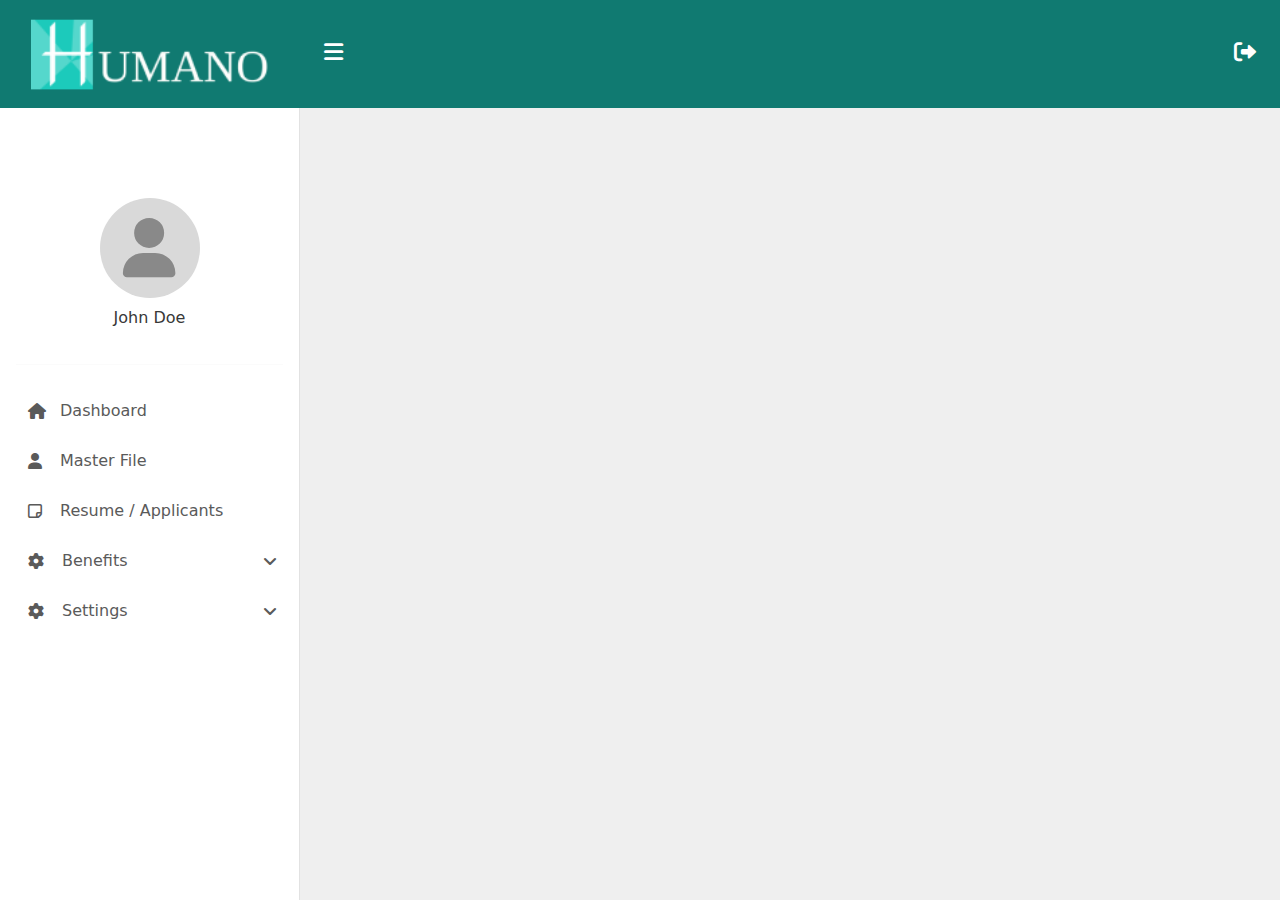
<file: app/index.html>
<!DOCTYPE html>
<html lang="en">
<head>
    <meta charset="UTF-8">
    <meta name="viewport" content="width=device-width, initial-scale=1">
    <link rel="stylesheet" href="https://cdnjs.cloudflare.com/ajax/libs/font-awesome/6.0.0-beta3/css/all.min.css">
    <link rel="stylesheet" href="https://fonts.googleapis.com/css2?family=Material+Symbols+Rounded:opsz,wght,FILL,GRAD@20..48,100..700,0..1,-50..200">

    <!-- calendar css -->
    <!-- <link rel="stylesheet" href="/app/css/owl.carousel.min.css">
    <link rel="stylesheet" href="/app/css/rome.css">
    <link rel="stylesheet" href="/app/css/master.css"> -->
    <!-- <link rel="stylesheet" href="/cal.css"> -->

    <link rel="stylesheet" href="../static/css/bootstrap.min.css">
    <link rel="stylesheet" href="../static/css/bootstrap.css">

    <!-- DataTable -->
    <link rel="stylesheet" href="../static/dataTable/dataTables.bootstrap5.css">

    <link rel="stylesheet" href="../static/css/main.css">
    <link rel="stylesheet" href="css/dashboard.css">
    <link rel="stylesheet" href="css/master.css">
</head>
<body >

    <div id="layout" class="w-100">
        <div id="sideCanvas" class="d-none d-md-block"></div>
        <div class="w-100">
            <div id="navCanvas" class="sticky-top"></div>
            <div id="canvas" class="">
            </div>
        </div>
    </div>
    <script src="../static/js/jquery-3.7.1.min.js"></script>
    <script src="../static/js/bootstrap.bundle.min.js"></script>
    <script src="../static/js/mustache.js"></script>
    <script src="../static/js/jquery.mustache.js"></script>
    <script src="../static/js/path.min.js"></script>
    <!-- <script type="text/javascript" src="../humano_config.js"></script> -->
    <!-- <script src="../static/js/utilities.js"></script> -->

    <!-- Datatables -->
    <!-- <script src="../static/dataTable/dataTables-v2.0.7.js"></script> -->
    <!-- <script src="../static/dataTable/dataTables.bootstrap5.js"></script> -->

    <script src="js/app.js"></script>
    

</body>
</html>
</file>
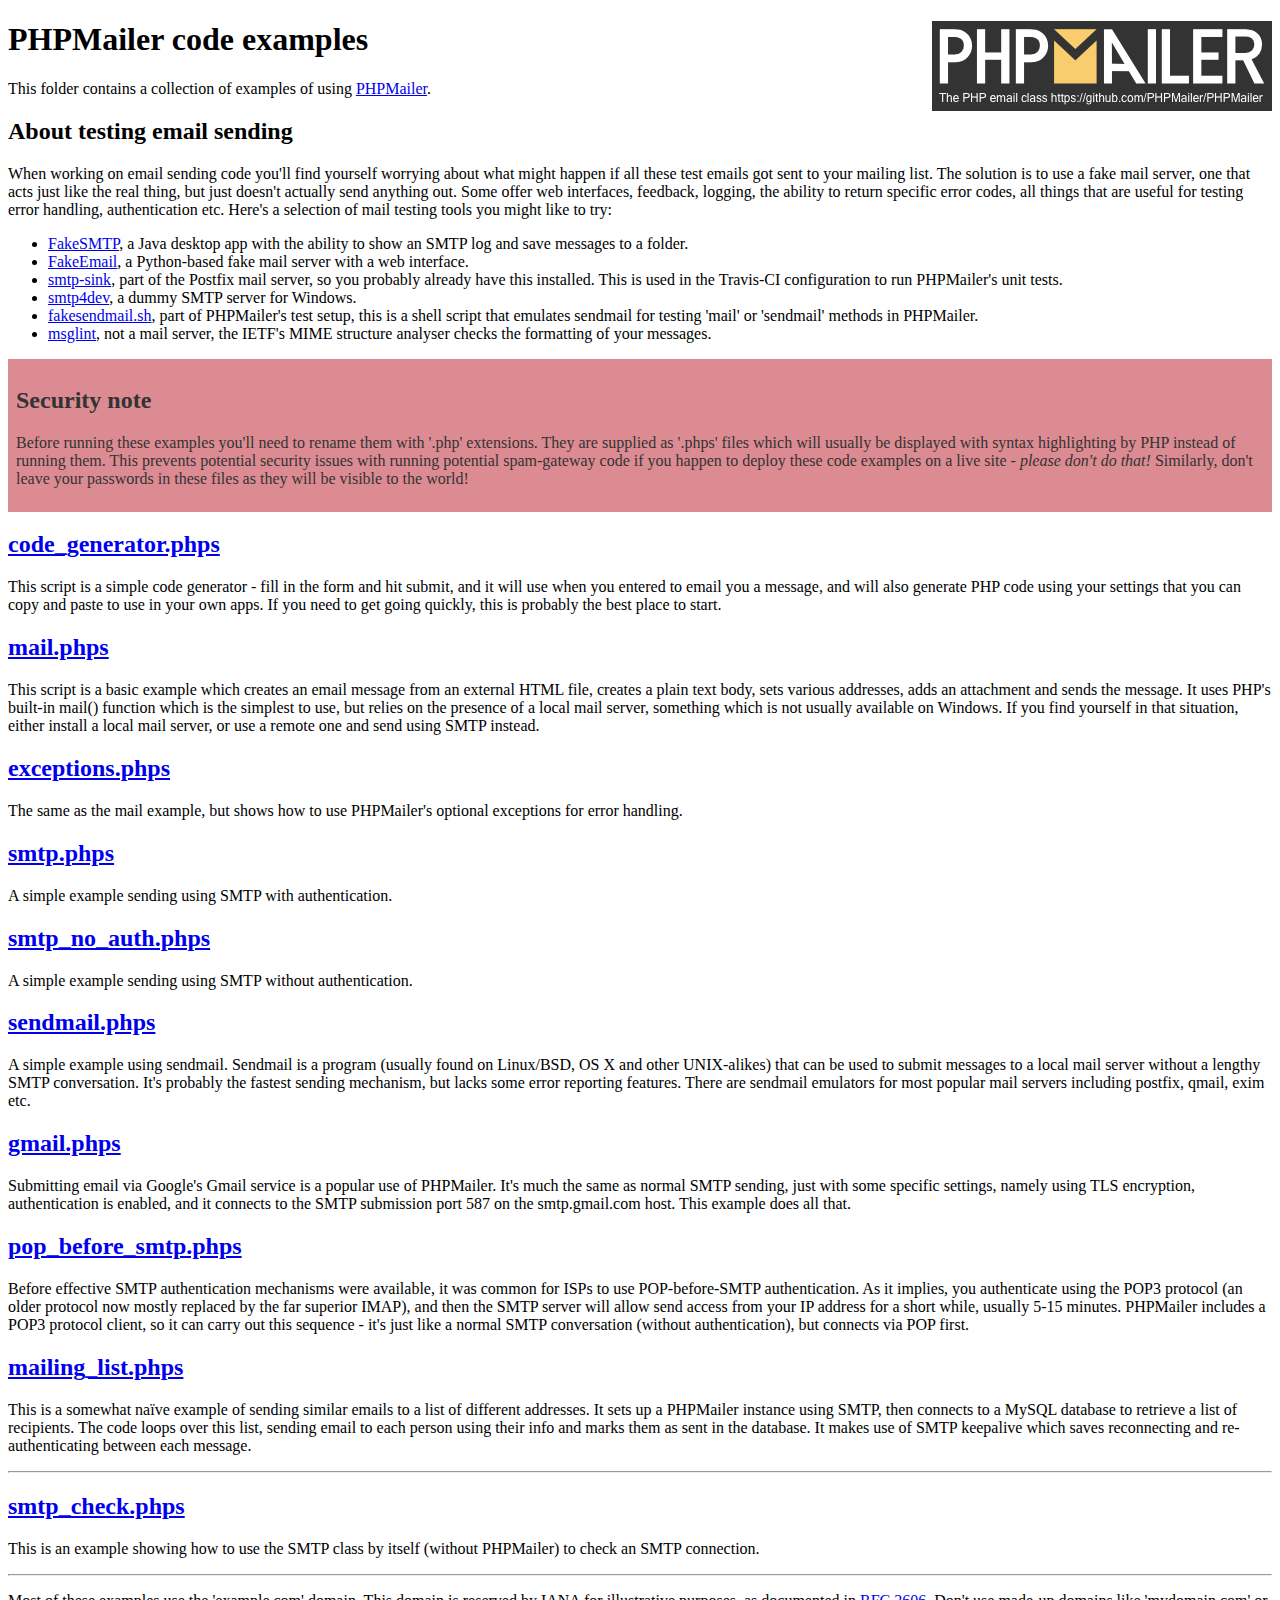
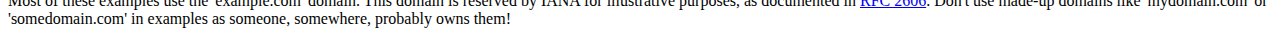
<file: api/vendor/PHPMailer/examples/index.html>
<!DOCTYPE html>
<html>
<head>
	<meta charset="UTF-8">
	<title>PHPMailer Examples</title>
</head>
<body>
<h1>PHPMailer code examples<a href="https://github.com/PHPMailer/PHPMailer"><img src="images/phpmailer.png" style="float:right; border:0;" alt="PHPMailer logo"></a></h1>
<p>This folder contains a collection of examples of using <a href="https://github.com/PHPMailer/PHPMailer">PHPMailer</a>.</p>
<h2>About testing email sending</h2>
<p>When working on email sending code you'll find yourself worrying about what might happen if all these test emails got sent to your mailing list. The solution is to use a fake mail server, one that acts just like the real thing, but just doesn't actually send anything out. Some offer web interfaces, feedback, logging, the ability to return specific error codes, all things that are useful for testing error handling, authentication etc. Here's a selection of mail testing tools you might like to try:</p>
<ul>
  <li><a href="https://github.com/Nilhcem/FakeSMTP">FakeSMTP</a>, a Java desktop app with the ability to show an SMTP log and save messages to a folder. </li>
  <li><a href="https://github.com/isotoma/FakeEmail">FakeEmail</a>, a Python-based fake mail server with a web interface.</li>
  <li><a href="http://www.postfix.org/smtp-sink.1.html">smtp-sink</a>, part of the Postfix mail server, so you probably already have this installed. This is used in the Travis-CI configuration to run PHPMailer's unit tests.</li>
  <li><a href="http://smtp4dev.codeplex.com">smtp4dev</a>, a dummy SMTP server for Windows.</li>
  <li><a href="https://github.com/PHPMailer/PHPMailer/blob/master/test/fakesendmail.sh">fakesendmail.sh</a>, part of PHPMailer's test setup, this is a shell script that emulates sendmail for testing 'mail' or 'sendmail' methods in PHPMailer.</li>
  <li><a href="http://tools.ietf.org/tools/msglint/">msglint</a>, not a mail server, the IETF's MIME structure analyser checks the formatting of your messages.</li>
</ul>
<div style="padding: 8px; color: #333333; background-color: #dc8b92">
<h2>Security note</h2>
<p>Before running these examples you'll need to rename them with '.php' extensions. They are supplied as '.phps' files which will usually be displayed with syntax highlighting by PHP instead of running them. This prevents potential security issues with running potential spam-gateway code if you happen to deploy these code examples on a live site - <em>please don't do that!</em> Similarly, don't leave your passwords in these files as they will be visible to the world!</p>
</div>
<h2><a href="code_generator.phps">code_generator.phps</a></h2>
<p>This script is a simple code generator - fill in the form and hit submit, and it will use when you entered to email you a message, and will also generate PHP code using your settings that you can copy and paste to use in your own apps. If you need to get going quickly, this is probably the best place to start.</p>
<h2><a href="mail.phps">mail.phps</a></h2>
<p>This script is a basic example which creates an email message from an external HTML file, creates a plain text body, sets various addresses, adds an attachment and sends the message. It uses PHP's built-in mail() function which is the simplest to use, but relies on the presence of a local mail server, something which is not usually available on Windows. If you find yourself in that situation, either install a local mail server, or use a remote one and send using SMTP instead.</p>
<h2><a href="exceptions.phps">exceptions.phps</a></h2>
<p>The same as the mail example, but shows how to use PHPMailer's optional exceptions for error handling.</p>
<h2><a href="smtp.phps">smtp.phps</a></h2>
<p>A simple example sending using SMTP with authentication.</p>
<h2><a href="smtp_no_auth.phps">smtp_no_auth.phps</a></h2>
<p>A simple example sending using SMTP without authentication.</p>
<h2><a href="sendmail.phps">sendmail.phps</a></h2>
<p>A simple example using sendmail. Sendmail is a program (usually found on Linux/BSD, OS X and other UNIX-alikes) that can be used to submit messages to a local mail server without a lengthy SMTP conversation. It's probably the fastest sending mechanism, but lacks some error reporting features. There are sendmail emulators for most popular mail servers including postfix, qmail, exim etc.</p>
<h2><a href="gmail.phps">gmail.phps</a></h2>
<p>Submitting email via Google's Gmail service is a popular use of PHPMailer. It's much the same as normal SMTP sending, just with some specific settings, namely using TLS encryption, authentication is enabled, and it connects to the SMTP submission port 587 on the smtp.gmail.com host. This example does all that.</p>
<h2><a href="pop_before_smtp.phps">pop_before_smtp.phps</a></h2>
<p>Before effective SMTP authentication mechanisms were available, it was common for ISPs to use POP-before-SMTP authentication. As it implies, you authenticate using the POP3 protocol (an older protocol now mostly replaced by the far superior IMAP), and then the SMTP server will allow send access from your IP address for a short while, usually 5-15 minutes. PHPMailer includes a POP3 protocol client, so it can carry out this sequence - it's just like a normal SMTP conversation (without authentication), but connects via POP first.</p>
<h2><a href="mailing_list.phps">mailing_list.phps</a></h2>
<p>This is a somewhat naïve example of sending similar emails to a list of different addresses. It sets up a PHPMailer instance using SMTP, then connects to a MySQL database to retrieve a list of recipients. The code loops over this list, sending email to each person using their info and marks them as sent in the database. It makes use of SMTP keepalive which saves reconnecting and re-authenticating between each message.</p>
<hr>
<h2><a href="smtp_check.phps">smtp_check.phps</a></h2>
<p>This is an example showing how to use the SMTP class by itself (without PHPMailer) to check an SMTP connection.</p>
<hr>
<p>Most of these examples use the 'example.com' domain. This domain is reserved by IANA for illustrative purposes, as documented in <a href="http://tools.ietf.org/html/rfc2606">RFC 2606</a>. Don't use made-up domains like 'mydomain.com' or 'somedomain.com' in examples as someone, somewhere, probably owns them!</p>
</body>
</html>
</file>
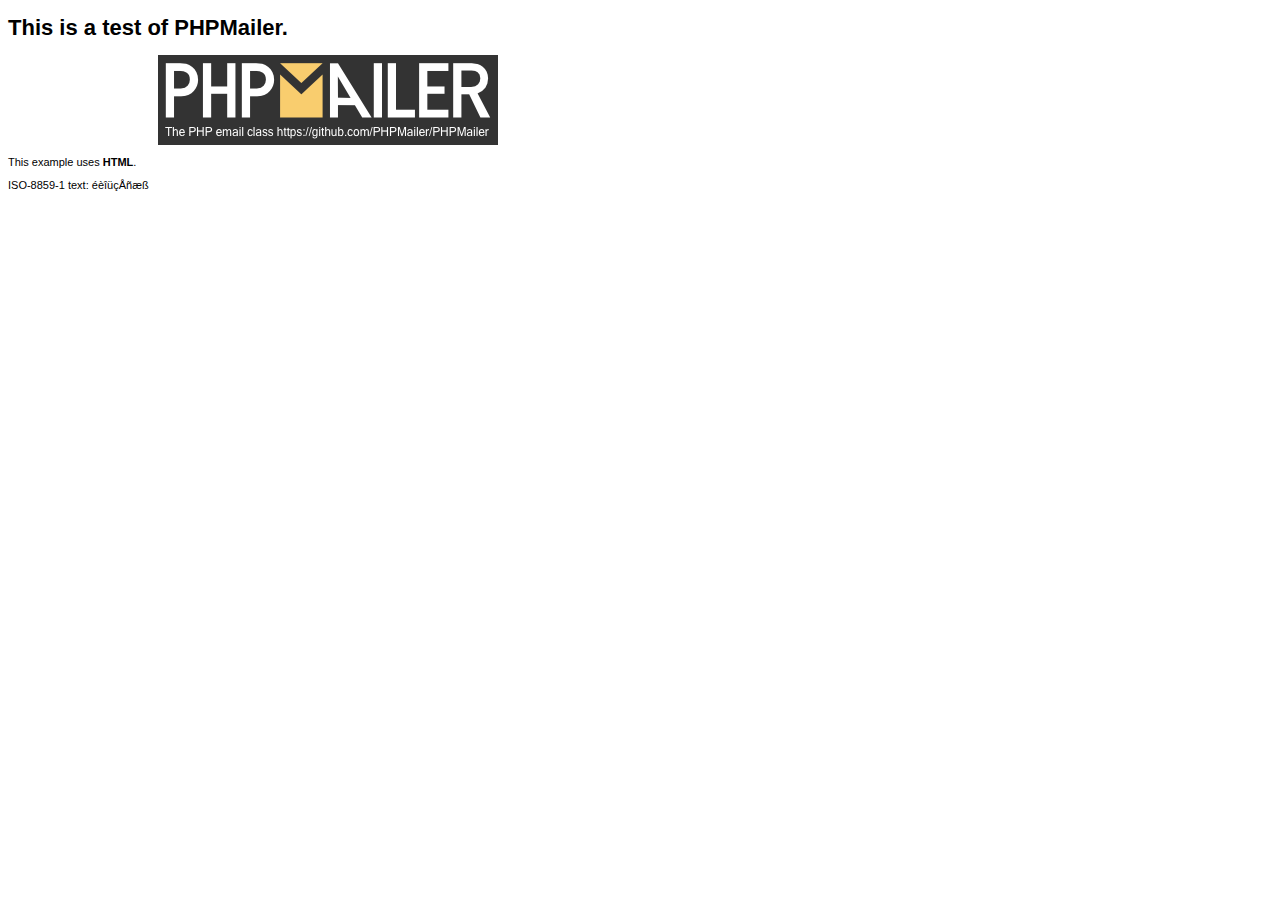
<file: api/vendor/PHPMailer/examples/contents.html>
<!DOCTYPE HTML PUBLIC "-//W3C//DTD HTML 4.01 Transitional//EN" "http://www.w3.org/TR/html4/loose.dtd">
<html>
<head>
  <meta http-equiv="Content-Type" content="text/html; charset=iso-8859-1">
  <title>PHPMailer Test</title>
</head>
<body>
<div style="width: 640px; font-family: Arial, Helvetica, sans-serif; font-size: 11px;">
  <h1>This is a test of PHPMailer.</h1>
  <div align="center">
    <a href="https://github.com/PHPMailer/PHPMailer/"><img src="images/phpmailer.png" height="90" width="340" alt="PHPMailer rocks"></a>
  </div>
  <p>This example uses <strong>HTML</strong>.</p>
  <p>ISO-8859-1 text: ���������</p>
</div>
</body>
</html>
</file>
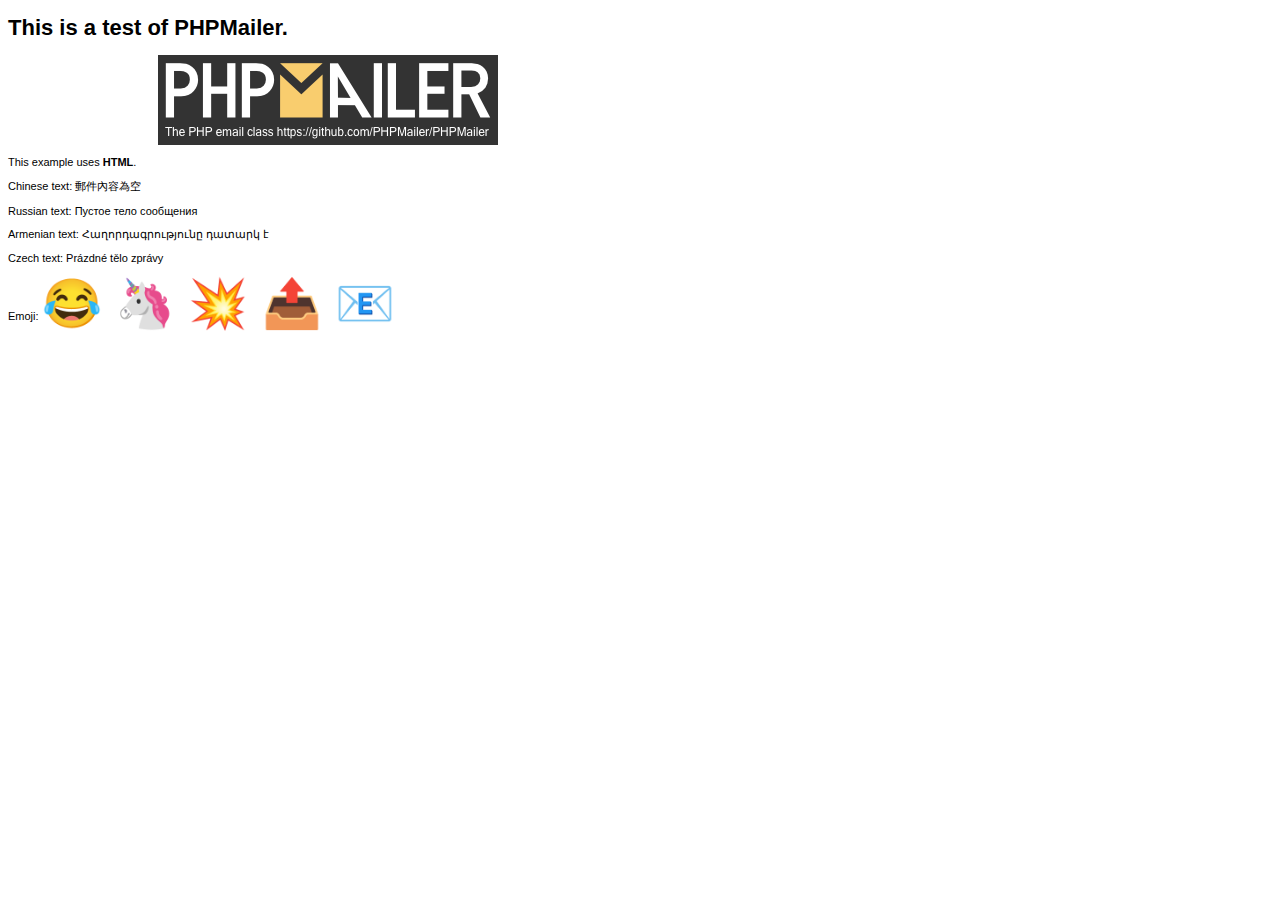
<file: api/vendor/PHPMailer/examples/contentsutf8.html>
<!DOCTYPE HTML PUBLIC "-//W3C//DTD HTML 4.01 Transitional//EN" "http://www.w3.org/TR/html4/loose.dtd">
<html>
<head>
  <meta http-equiv="Content-Type" content="text/html; charset=utf-8">
  <title>PHPMailer Test</title>
</head>
<body>
<div style="width: 640px; font-family: Arial, Helvetica, sans-serif; font-size: 11px;">
  <h1>This is a test of PHPMailer.</h1>
  <div align="center">
    <a href="https://github.com/PHPMailer/PHPMailer/"><img src="images/phpmailer.png" height="90" width="340" alt="PHPMailer rocks"></a>
  </div>
  <p>This example uses <strong>HTML</strong>.</p>
  <p>Chinese text: 郵件內容為空</p>
  <p>Russian text: Пустое тело сообщения</p>
  <p>Armenian text: Հաղորդագրությունը դատարկ է</p>
  <p>Czech text: Prázdné tělo zprávy</p>
  <p>Emoji: <span style="font-size: 48px">😂 🦄 💥 📤 📧</span></p>
</div>
</body>
</html>
</file>
<file: app/css/master.css>
/* BG MAIN */
#back-main{
    /* margin-left: 32px;
    margin-right: 32px;
    margin-top: 32px; */
    background-color: white;
}   

.page-item:active{
    background-color: #107A71 !important;
}

/* TEXT AND BUTTON */
#text-btn{
    padding-top: 20px; 
    padding-bottom: 20px; 
    border-bottom: 1px solid #B2B2B2;
}

#text-btn span{
    font-size: 17px;
}

#text-btn button{
    padding-left: 25px; 
    padding-right: 25px; 
    padding-top: 8px;
    padding-bottom: 8px;
    background: #107A71;
}

/* SEARCH */
#search button{
    border-bottom-right-radius: 5px;  
    border-top-right-radius: 5px; 
    background-color:rgb(228, 228, 228);
}

.place-text {
    font-size: 14px;
}

/* TABLE */
#m-table th{
    font-size: 15px;
    padding: 15px;
    color: #383838;
}

#m-table td{
    color: #383838;
    font-size: 15px;   
    padding: 15px;
}

@media (max-width: 767px) {
    #show{
        display: none;
    }

    /* WHITE BG */
    /* #back-main{
        padding-left: 17px;
        padding-right: 17px;
        padding-top: 20px;
    }     */

    /* TEXT AND BUTTON */
    #text-btn{
        padding-top: 15px; 
        padding-bottom: 15px; 
    }
    
    #text-btn span{
        font-size: 14px;
    }

    #text-btn button{
        padding-left: 20px; 
        padding-right: 20px; 
        font-size: 14px;
        background: #107A71;
    }

    /* TABLE */
    #m-table th{
        font-size: 13px;
        padding: 18px;
    }
    
    #m-table td{
        font-size: 13px;   
        padding: 16px;
        white-space: nowrap;
    }

    /* SEARCH */
    #sort-search{
        font-size: 13px;
    }

    #sort-search select{
        font-size: 13px;
    }

    #search{
        font-size: 13px;    
    }

    /* PAGINATION */
    #m-pagi div{
        display: flex;
        justify-content: center;
        width: 100%;
        font-size: 13px;
        margin-top: 15px;
    }

}
</file>
<file: static/css/main.css>
* {
    margin: 0;
    padding: 0;
    text-decoration: none !important; 
    list-style: none;
    outline-style: none;
}

body{
    
    background-color: #EFEFEF;
}

/*-------------------------
        Layout
---------------------------*/
#layout{
    height: 100vh;
    width: 100%;
    display: flex;
    color: #383838;
}

#sideCanvas{
    height: 100vh;
    width: 300px; 
    background-color: white;
    transition: all;
    position: fixed;
}

#navCanvas{
    height: 12vh;
    margin-left: 300px;
}

#canvas{
    height: 88vh;
    margin-left: 300px;
}


/*-------------------------
        HEADER
---------------------------*/
#head{
    height: 12vh; 
    /* padding: 32px; */
    background-color: #107A71;
}

#head i{
    font-size: 22px;
}




/*-------------------------
    Navbar (Mobile View)
---------------------------*/
#logo-nav{
    height: 12vh;
    background-color: #107A71;
}

.nav-link {
    color: white;
    font-size: 18px;
    margin-top: 8px;
    border-radius: 10px;
}
.navbar-collapse {
    position: fixed;
    top: 10%;
    width: 100%;
    background-color: #107A71; 
    z-index: 1000;
    border-radius: 5px;
    box-shadow: rgba(118, 118, 118, 0.2) 0px 8px 24px;
}

/* dropdown menu bg */
.dropdown-menu {
    background-color: transparent !important;
}

/* dropdown menu style */
.dropdown-menu a{
    color: white;
    font-size: 17px;
    margin: -6px;
    margin-left: 18px;
}


/* active navbar */
.navbar-nav .nav-link.active,
.navbar-nav .nav-link:focus,
.navbar-nav .nav-link:hover {
    background-color: white !important;
    color: #107A71 !important;
    border-radius: 5px;
}

hr{
    border-color: #23847C;
}

.logout {
    background-color: transparent;
    border: none;
    color: white;
    font-size: 18px;
}


/*----------------------------
    Sidebar (Desktop View)
------------------------------*/

/* SIDE HEADER */
#side-header{
    height:12vh; 
    background-color: #107A71;
}

#side-header img{
    height: 75px; 
}

#side-btn{
    height: 88vh;
    border-right: #e2e2e2 1px solid;
}

#side-user{
    padding-top: 90px;
}

#side-circle{
    width: 100px;
    height: 100px; 
    background-color:#D9D9D9; 
    color:#898989; 
    font-size: 60px; 
}

#side-btn #side-user p{
    font-size: 16px;
}

#side-user hr{
    border-color: #eeeeee;
    margin-top: 18px;
    margin-bottom: 18px;
}


.sidebar-link{
    margin-top: 6px;
    color: #5A5A5A;
    font-size: 16px;
    padding: 10px;
}

.sidebar-item .sidebar-dropdown{
    
    padding: 10px;
    background-color: #f0f0f0;
}

.sidebar-item ul a{
    font-size: 14px;
    line-height: 30px;
    margin-left: 30px;
}

#icon{
    margin-right: 18px;
    /* margin-top: px; */
}

#side-menu a{
    padding-left: 20px;
    padding-right: 15px;
}

.sidebar-drop{
    color: #5A5A5A;
}

.sidebar-drop:hover{
    color: #107A71;
}

/* dropdown arrow */
.rotate {
    transform: rotate(180deg);
    transition: transform 0.3s ease; /* Optional: Add smooth transition */
}


.navbar-nav .sidebar-link.active,
.navbar-nav .sidebar-link:focus,
.navbar-nav .sidebar-link:hover {
    background-color: #107A71 !important;
    color: white !important;
    border-radius: 5px;
}

.navbar-nav .sidebar-drop.active,
.navbar-nav .sidebar-drop:focus,
.navbar-nav .sidebar-drop:hover {
    color: #107A71 !important;
    border-radius: 5px;
}

.side-scroll {
    overflow-y: auto; 
    max-height: 88vh; 
    /* scrollbar-width: thin;
    scrollbar-color: rgba(0, 0, 0, 0.1) rgba(0, 0, 0, 0.05); */
}

.side-scroll::-webkit-scrollbar {
    width: 3px; 
}

.side-scroll::-webkit-scrollbar-thumb {
    background-color: rgba(121, 121, 121, 0.5);
}



/*-------------------------
        MAIN
---------------------------*/

#main{
    padding-left: 24px;
    padding-right: 24px;
    padding-top: 24px;
}


@media only screen and (max-width: 768px) {

    #navCanvas, #canvas {
        margin-left: 0; 
    }

    #main{
        padding-left: 17px;
        padding-right: 17px;
        padding-top: 24px;
    }   

}
</file>
<file: app/css/dashboard.css>
#cards{
    height: 12vh; 
}

#cards p{
    font-size: 16px;
}

#cards img {
    width: 60px;
}


/* CARDS BACKGROUND COLOR */

.bg1 { background-color: #69A9A3; }
.bg2 { background-color: #539D97; }
.bg3 { background-color: #3D918A; }
.bg4 { background-color: #107A71; }

/* TABLE */

#d-table .card-header{
    height: 6vh; 
}

#d-table p{
    font-size: 16px;
    font-weight: 500;
}

#d-table th{
    color: #383838;
    font-size: 15px;
    padding: 12px;
}

#d-table td{
    color: #383838;
    font-size: 15px;
    padding: 12px;
}

/* Pagination */

#pagi{
    font-size: 14px;  
}

#pre-next{
    border-radius: 4px; 
    border-color:#C7C7C7;
}

#pagi-num{
    border-radius: 4px; 
    background-color: #107A71;
}

/* Calendar */

#cal{
    margin-bottom: 10px;
}

#cal span{
    font-size: 16px;
}

#cal i{
    font-size: 16px;
    color: #107A71;
}

#month{
    margin-top: 30px;
    margin-bottom: 25px;
    padding-left: 30px;
    padding-right: 30px;
}

#cal th{
    padding-left: 10px;
    padding-right: 10px;
    /* padding-top: 8.5px;
    padding-bottom: 8.5px; */
    font-weight: 500;
}

#cal td{
    padding-left: 10px;
    padding-right: 10px;
    padding-top: 7px;
    /* padding-bottom: 8.5px; */
}

#cal #light{
    color: #989898;
}

/* ::-webkit-scrollbar {
    width: 2px; 
}

::-webkit-scrollbar-thumb {
    background-color: rgba(121, 121, 121, 0.5);
} */

#dep td{
    font-size: 16px;
}

.custom-day-header {
    background-color: #f0f0f0; /* Background color */
    color: #000000; /* Text color */
    text-align: center; /* Center align text */

}
  .fc-header-toolbar {
    display: flex;
    align-items: center;
}

.fc-prev-button, .fc-next-button {
    margin-right: 5px;
}


@media (max-width: 767px) {
    #month{
        margin-top: 30px;
        margin-bottom: 30px;
        padding-left: 44px;
        padding-right: 44px;
    }

}
</file>
